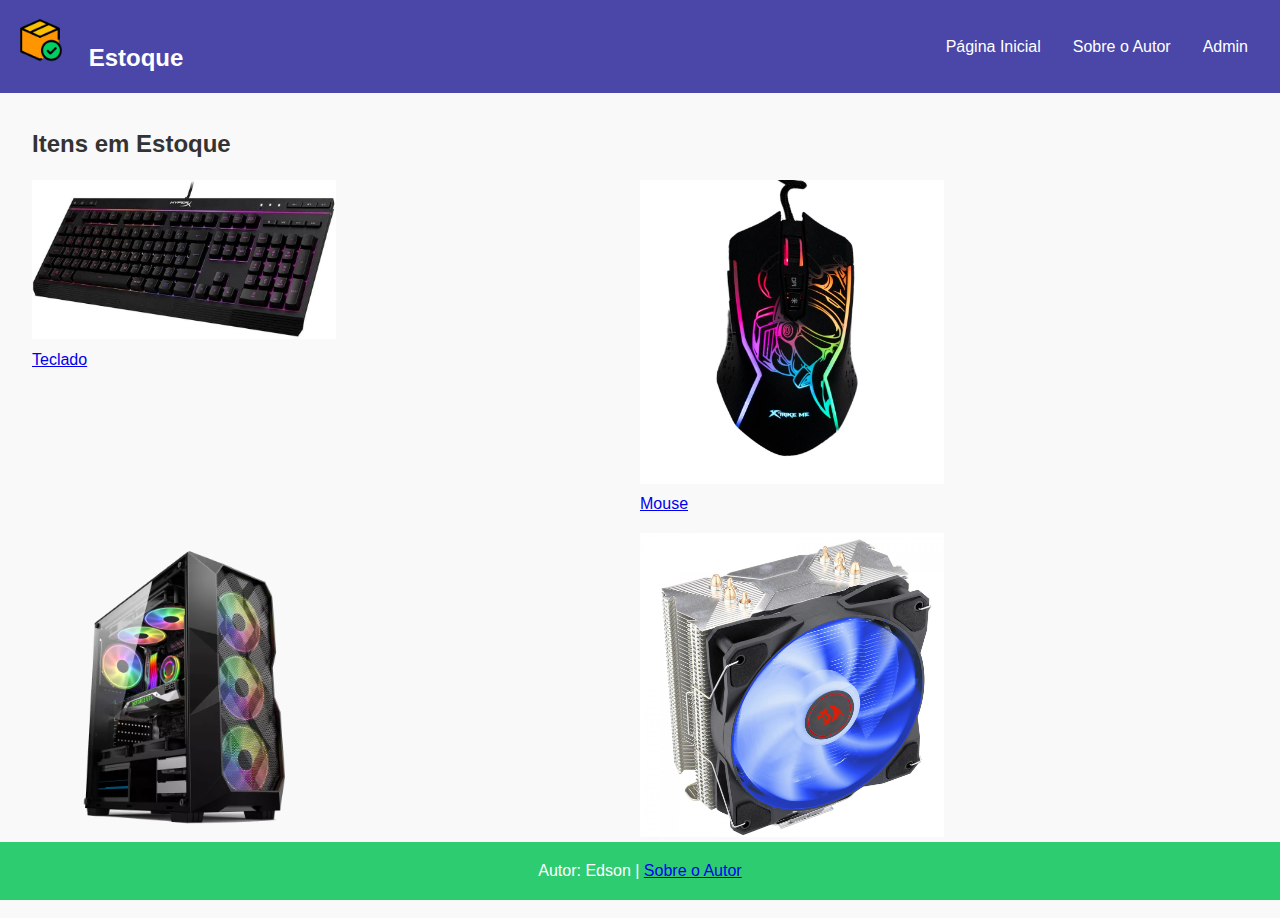
<file: index.html>
<!DOCTYPE html>
<html lang="pt-BR">
<head>
    <meta charset="UTF-8">
    <meta name="viewport" content="width=device-width, initial-scale=1.0">
    <title>Página Inicial - Estoque</title>
    <link rel="shortcut icon" type="logo.png" href="logo.png"/>
    <link rel="stylesheet" href="styles.css">
</head>
<body>
    <header>
        <div class="logo">
           <h1><img src="logo.png" alt="Logo do Site"> 
           Estoque</h1>
        </div>
        <nav>
            <input type="checkbox" id="menu-toggle-checkbox" hidden>
            <label for="menu-toggle-checkbox" id="menu-toggle">☰</label>
            <ul>
                <li><a href="index.html">Página Inicial</a></li>
                <li><a href="sobre.html">Sobre o Autor</a></li>
                <li><a href="login.html">Admin</a></li>
            </ul>
            <label for="menu-toggle-checkbox" id="menu-close">✖</label>
        </nav>
    </header>
    <main>
        <section>
            <h2>Itens em Estoque</h2>
            
            <ul>
                <!-- Lista de itens em estoque -->
                <div><a href="detalhes.html?id=1">
                    <img src="item1.jpg" alt="item1">
                    <p>Teclado</p>
                </a>
            </div>
            <div> <a href="detalhes.html?id=2">
                    <img src="item2.jpg" alt="item2">
                    <p>Mouse</p>
                </a>
            </div>
            <div> <a href="detalhes.html?id=3">
                    <img src="item3.jpg" alt="item3">
                    <p>Gabinete</p>
                </a> </div>
                <div> <a href="detalhes.html?id=3">
                    <img src="item4.jpg" alt="item4">
                    <p>Cooler</p>
                </a>
            </div>
            
                <!-- Adicione mais itens conforme necessário -->
            </ul>
        </section>
    </main>
    <footer>
        <p>Autor: Edson | <a href="sobre.html">Sobre o Autor</a></p>
    </footer>
</body>
</html>
</file>
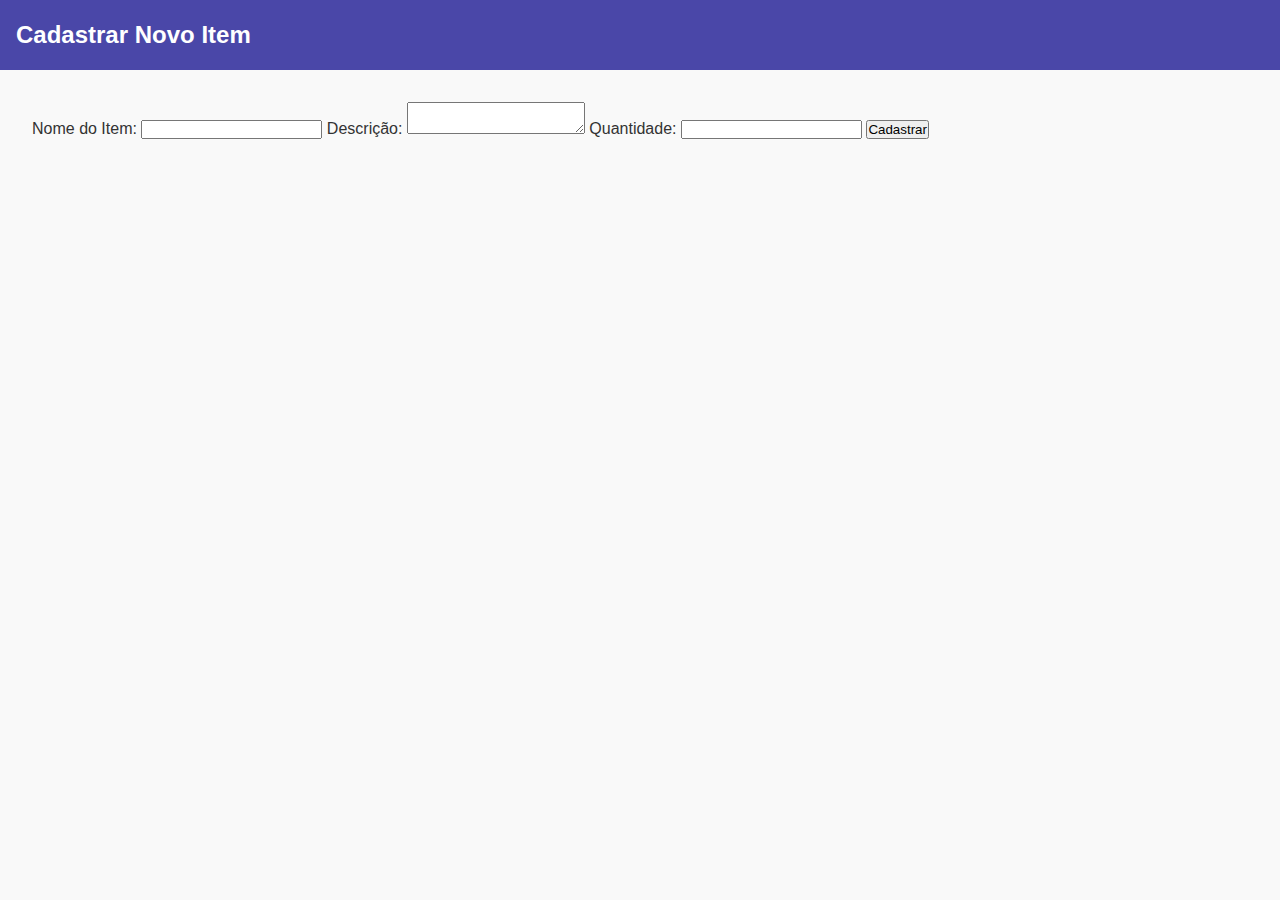
<file: cadastro.html>
<!DOCTYPE html>
<html lang="pt-BR">
<head>
    <meta charset="UTF-8">
    <meta name="viewport" content="width=device-width, initial-scale=1.0">
    <title>Cadastrar Novo Item - Estoque</title>
    <link rel="stylesheet" href="styles.css">
</head>
<body>
    <header>
        <h1>Cadastrar Novo Item</h1>
    </header>
    <main>
        <section>
            <form action="cadastro.html" method="post">
                <label for="nome">Nome do Item:</label>
                <input type="text" id="nome" name="nome" required>

                <label for="descricao">Descrição:</label>
                <textarea id="descricao" name="descricao" required></textarea>

                <label for="quantidade">Quantidade:</label>
                <input type="number" id="quantidade" name="quantidade" required>

                <button type="submit">Cadastrar</button>
            </form>
        </section>
    </main>
</body>
</html>
</file>
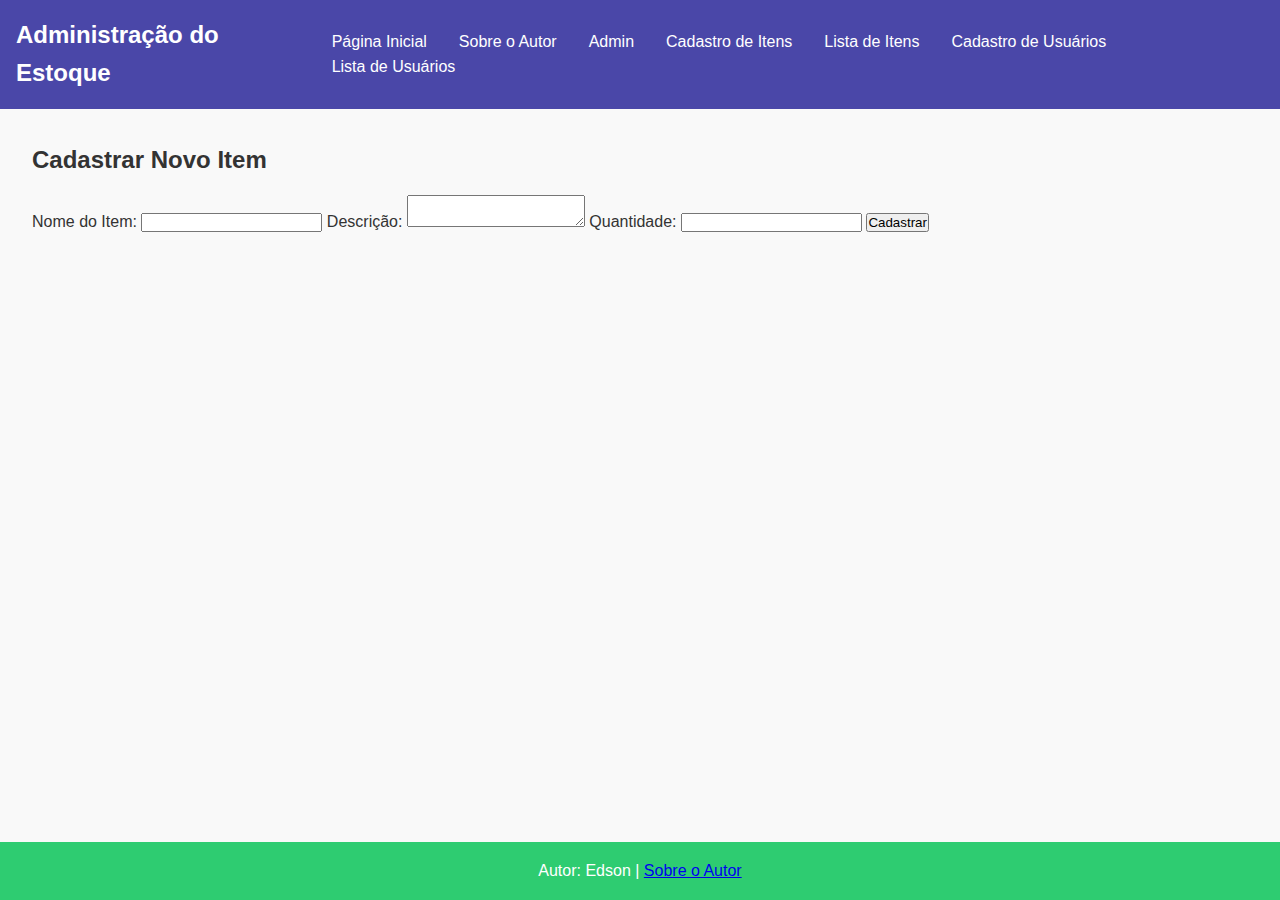
<file: cadastro_objeto.html>
<!DOCTYPE html>
<html lang="pt-BR">
<head>
   <meta charset="UTF-8">
    <meta name="viewport" content="width=device-width, initial-scale=1.0">
    <title>Cadastro de Itens - Administração</title>
    <link rel="shortcut icon" type="logo.png" href="logo.png"/>
    <link rel="stylesheet" href="styles.css"> 
</head>
<body>
    <header>
        <h1>Administração do Estoque</h1>
      <nav>
        <input type="checkbox" id="menu-toggle-checkbox" hidden>
        <label for="menu-toggle-checkbox" id="menu-toggle">☰</label>
        <ul>
            <li><a href="index.html">Página Inicial</a></li>
            <li><a href="sobre.html">Sobre o Autor</a></li>
            <li><a href="login.html">Admin</a></li>
            <li><a href="cadastro_objeto.html">Cadastro de Itens</a></li>
            <li><a href="lista_objetos.html">Lista de Itens</a></li>
            <li><a href="cadastro_usuario.html">Cadastro de Usuários</a></li>
            <li><a href="lista_usuarios.html">Lista de Usuários</a></li>
        </ul>
        <label for="menu-toggle-checkbox" id="menu-close">✖</label>
    </nav>  
    </header>
        
    <main>
        <section>
            <h2>Cadastrar Novo Item</h2>
            <form action="cadastro_objeto.html" method="post">
                <label for="nome">Nome do Item:</label>
                <input type="text" id="nome" name="nome" required>
                
                <label for="descricao">Descrição:</label>
                <textarea id="descricao" name="descricao" required></textarea>
                
                <label for="quantidade">Quantidade:</label>
                <input type="number" id="quantidade" name="quantidade" required>
                
                <button type="submit">Cadastrar</button>
            </form>
        </section>
    </main>
    <footer>
        <p>Autor: Edson | <a href="sobre.html">Sobre o Autor</a></p>
    </footer>
</body>
</html>
</file>
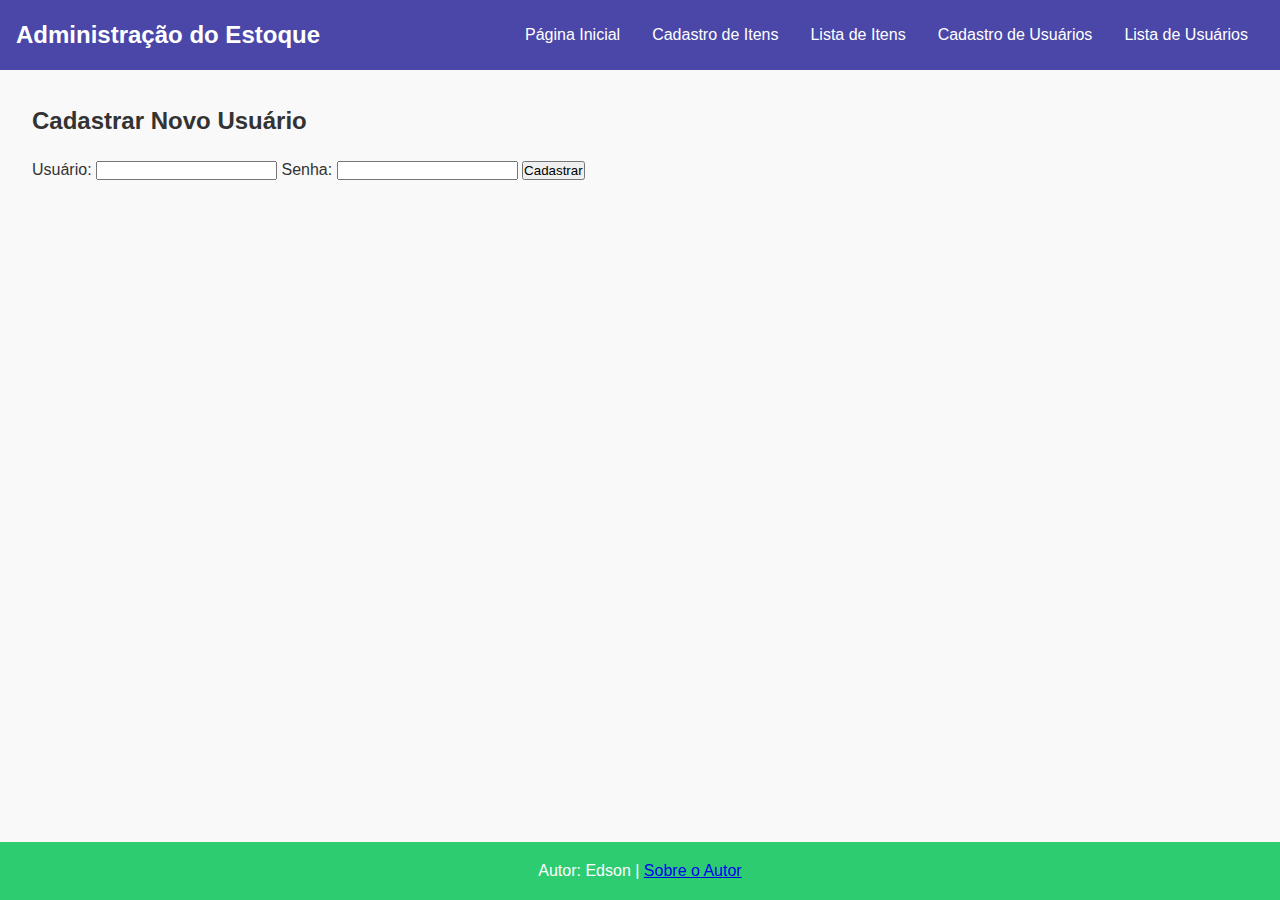
<file: cadastro_usuario.html>
<!DOCTYPE html>
<html lang="pt-BR">
<head>
    <meta charset="UTF-8">
    <meta name="viewport" content="width=device-width, initial-scale=1.0">
    <title>Cadastro de Usuários - Administração</title>
    <link rel="shortcut icon" type="logo.png" href="logo.png"/>
    <link rel="stylesheet" href="styles.css">
</head>
<body>
    <header>
        <h1>Administração do Estoque</h1>
    
    <nav>
        <input type="checkbox" id="menu-toggle-checkbox" hidden>
        <label for="menu-toggle-checkbox" id="menu-toggle">☰</label>
        <ul>
            <li><a href="index.html">Página Inicial</a></li>
            <li><a href="cadastro_objeto.html">Cadastro de Itens</a></li>
            <li><a href="lista_objetos.html">Lista de Itens</a></li>
            <li><a href="cadastro_usuario.html">Cadastro de Usuários</a></li>
            <li><a href="lista_usuarios.html">Lista de Usuários</a></li>
        </ul>
        <label for="menu-toggle-checkbox" id="menu-close">✖</label>
    </nav>
     </header>
    <main>
        <section>
            <h2>Cadastrar Novo Usuário</h2>
            <form action="cadastro_usuario.html" method="post">
                <label for="usuario">Usuário:</label>
                <input type="text" id="usuario" name="usuario" required>
                
                <label for="senha">Senha:</label>
                <input type="password" id="senha" name="senha" required>
                
                <button type="submit">Cadastrar</button>
            </form>
        </section>
    </main>
    <footer>
        <p>Autor: Edson | <a href="sobre.html">Sobre o Autor</a></p>
    </footer>
</body>
</html>
</file>
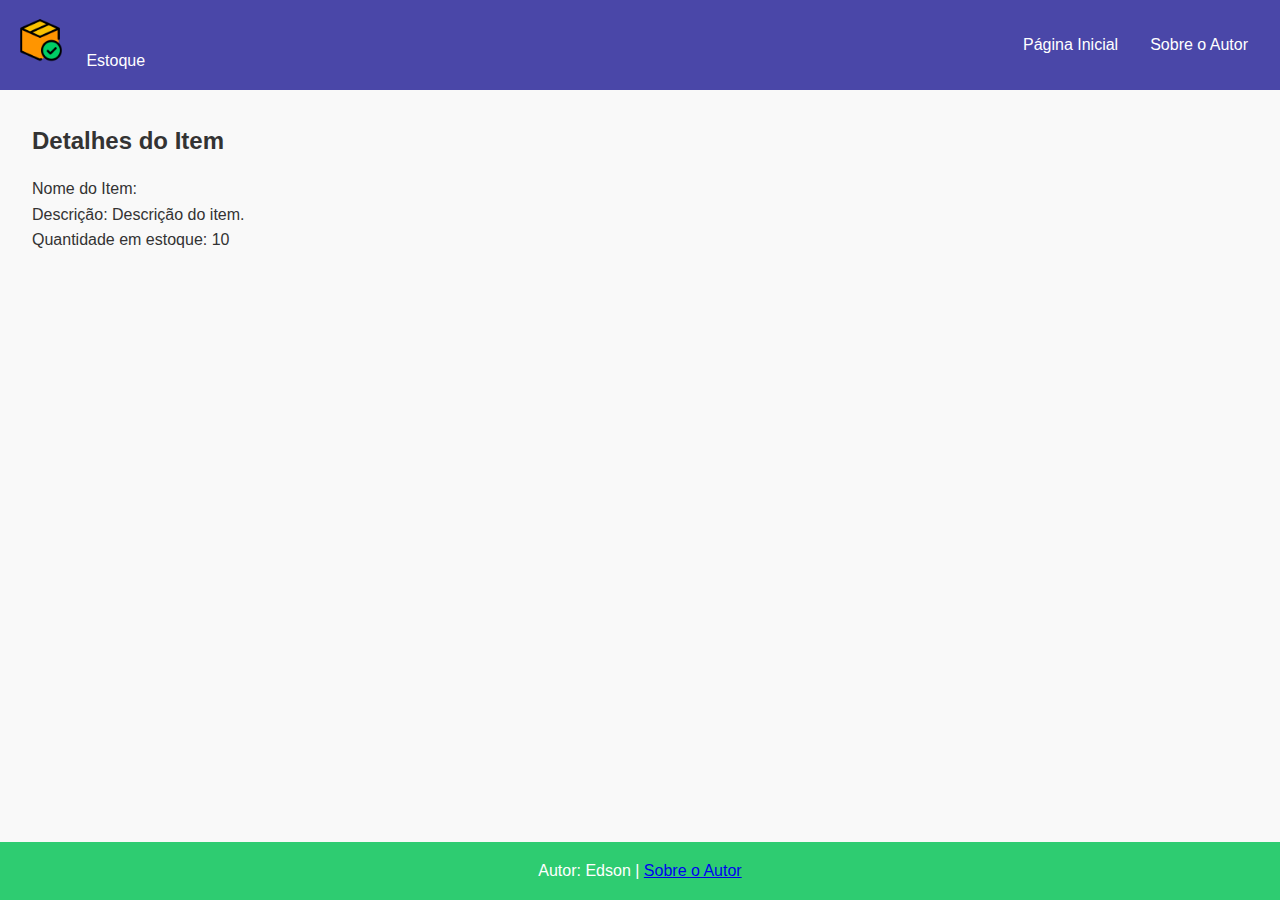
<file: detalhes.html>
<!DOCTYPE html>
<html lang="pt-BR">
<head>
    <meta charset="UTF-8">
    <meta name="viewport" content="width=device-width, initial-scale=1.0">
    <title>Detalhes do Item - Estoque</title>
    <link rel="stylesheet" href="styles.css">
</head>
<body>
    <header>
        <div class="logo">
           <h1></h1> <img src="logo.png" alt="Logo do Site">
            Estoque</h1>
        </div>
        <nav>
            <input type="checkbox" id="menu-toggle-checkbox" hidden>
            <label for="menu-toggle-checkbox" id="menu-toggle">☰</label>
            <ul>
                <li><a href="index.html">Página Inicial</a></li>
                <li><a href="sobre.html">Sobre o Autor</a></li>
            </ul>
            <label for="menu-toggle-checkbox" id="menu-close">✖</label>
        </nav>
    </header>
    <main>
        <section>
            <h2>Detalhes do Item</h2>
            <p>Nome do Item: </p>
            <p>Descrição: Descrição do item.</p>
            <p>Quantidade em estoque: 10</p>
            <!-- Adicione mais detalhes conforme necessário -->
        </section>
    </main>
    <footer>
        <p>Autor: Edson | <a href="sobre.html">Sobre o Autor</a></p>
    </footer>
</body>
</html>
</file>
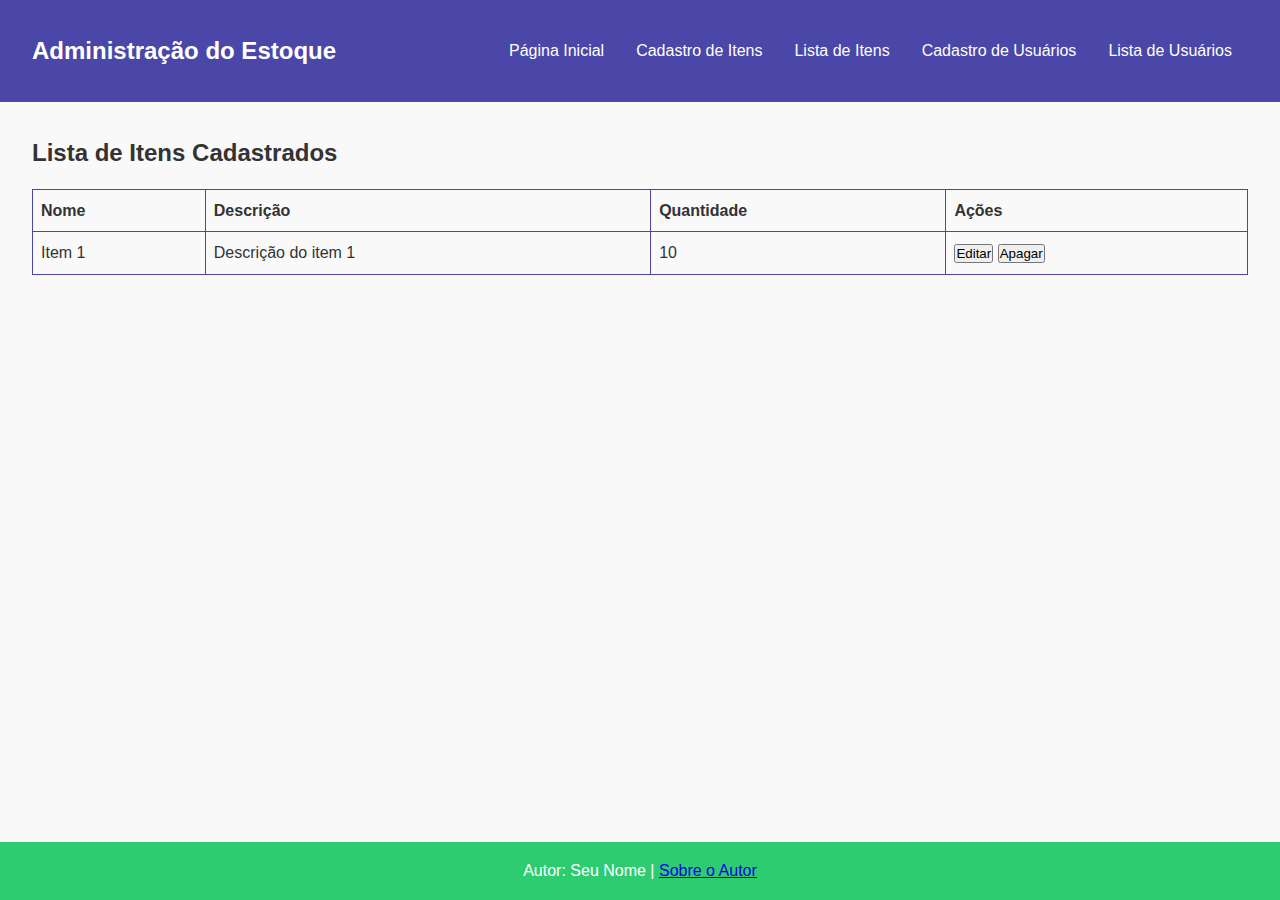
<file: lista_objetos.html>
<!DOCTYPE html>
<html lang="pt-BR">
<head>
    <meta charset="UTF-8">
    <meta name="viewport" content="width=device-width, initial-scale=1.0">
    <title>Lista de Itens - Administração</title>
    <link rel="stylesheet" href="styles.css">
</head>
<body>
    <header>
    <header>
        <h1>Administração do Estoque</h1>
    </header>
    <header>
        <nav>
        <input type="checkbox" id="menu-toggle-checkbox" hidden>
        <label for="menu-toggle-checkbox" id="menu-toggle">☰</label>
        <ul>
    
            <li><a href="index.html">Página Inicial</a></li>
            <li><a href="cadastro_objeto.html">Cadastro de Itens</a></li>
            <li><a href="lista_objetos.html">Lista de Itens</a></li>
            <li><a href="cadastro_usuario.html">Cadastro de Usuários</a></li>
            <li><a href="lista_usuarios.html">Lista de Usuários</a></li>
        </ul>
        <label for="menu-toggle-checkbox" id="menu-close">✖</label>
    </nav>
    </header>
    
</header>
 
    <main>
        <section>
            <h2>Lista de Itens Cadastrados</h2>
            <table>
                <thead>
                    <tr>
                        <th>Nome</th>
                        <th>Descrição</th>
                        <th>Quantidade</th>
                        <th>Ações</th>
                    </tr>
                </thead>
                <tbody>
                    <tr>
                        <td>Item 1</td>
                        <td>Descrição do item 1</td>
                        <td>10</td>
                        <td>
                            <button>Editar</button>
                            <button>Apagar</button>
                        </td>
                    </tr>
                    <!-- Adicione mais linhas conforme necessário -->
                </tbody>
            </table>
        </section>
    </main>
    <footer>
        <p>Autor: Seu Nome | <a href="sobre.html">Sobre o Autor</a></p>
    </footer>
</body>
</html>
</file>
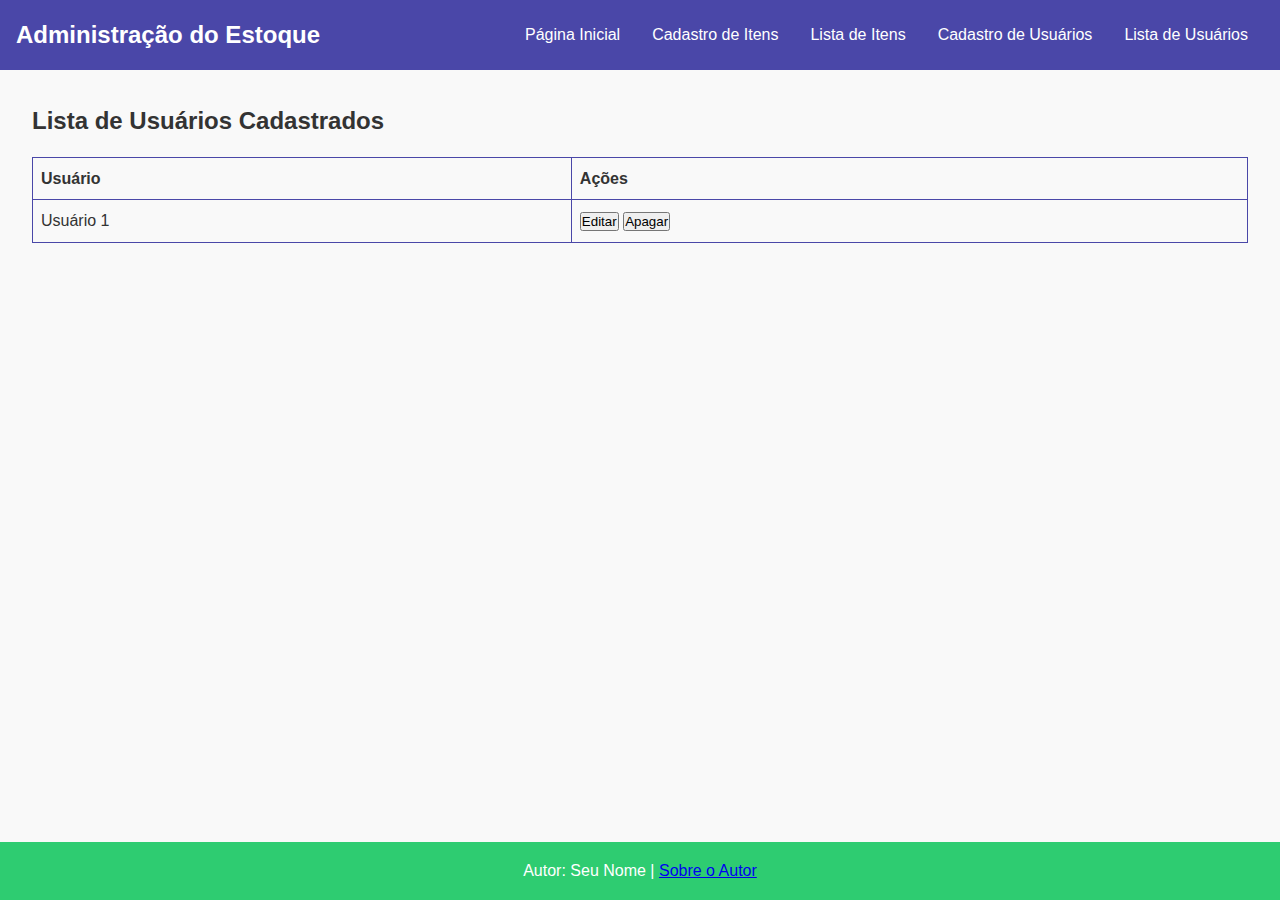
<file: lista_usuarios.html>
<!DOCTYPE html>
<html lang="pt-BR">
<head>
    <meta charset="UTF-8">
    <meta name="viewport" content="width=device-width, initial-scale=1.0">
    <title>Lista de Usuários - Administração</title>
    <link rel="shortcut icon" type="logo.png" href="logo.png"/>
    <link rel="stylesheet" href="styles.css">
</head>
<body>
    <header>
        <h1>Administração do Estoque</h1>
    
    <nav>
        <input type="checkbox" id="menu-toggle-checkbox" hidden>
        <label for="menu-toggle-checkbox" id="menu-toggle">☰</label>
        <ul>
            <li><a href="index.html">Página Inicial</a></li>
            <li><a href="cadastro_objeto.html">Cadastro de Itens</a></li>
            <li><a href="lista_objetos.html">Lista de Itens</a></li>
            <li><a href="cadastro_usuario.html">Cadastro de Usuários</a></li>
            <li><a href="lista_usuarios.html">Lista de Usuários</a></li>
        </ul>
        <label for="menu-toggle-checkbox" id="menu-close">✖</label>
     </header>   
    </nav>
    <main>
        <section>
            <h2>Lista de Usuários Cadastrados</h2>
            <table>
                <thead>
                    <tr>
                        <th>Usuário</th>
                        <th>Ações</th>
                    </tr>
                </thead>
                <tbody>
                    <tr>
                        <td>Usuário 1</td>
                        <td>
                            <button>Editar</button>
                            <button>Apagar</button>
                        </td>
                    </tr>
                    <!-- Adicione mais linhas conforme necessário -->
                </tbody>
            </table>
        </section>
    </main>
    <footer>
        <p>Autor: Seu Nome | <a href="sobre.html">Sobre o Autor</a></p>
    </footer>
</body>
</html>
</file>
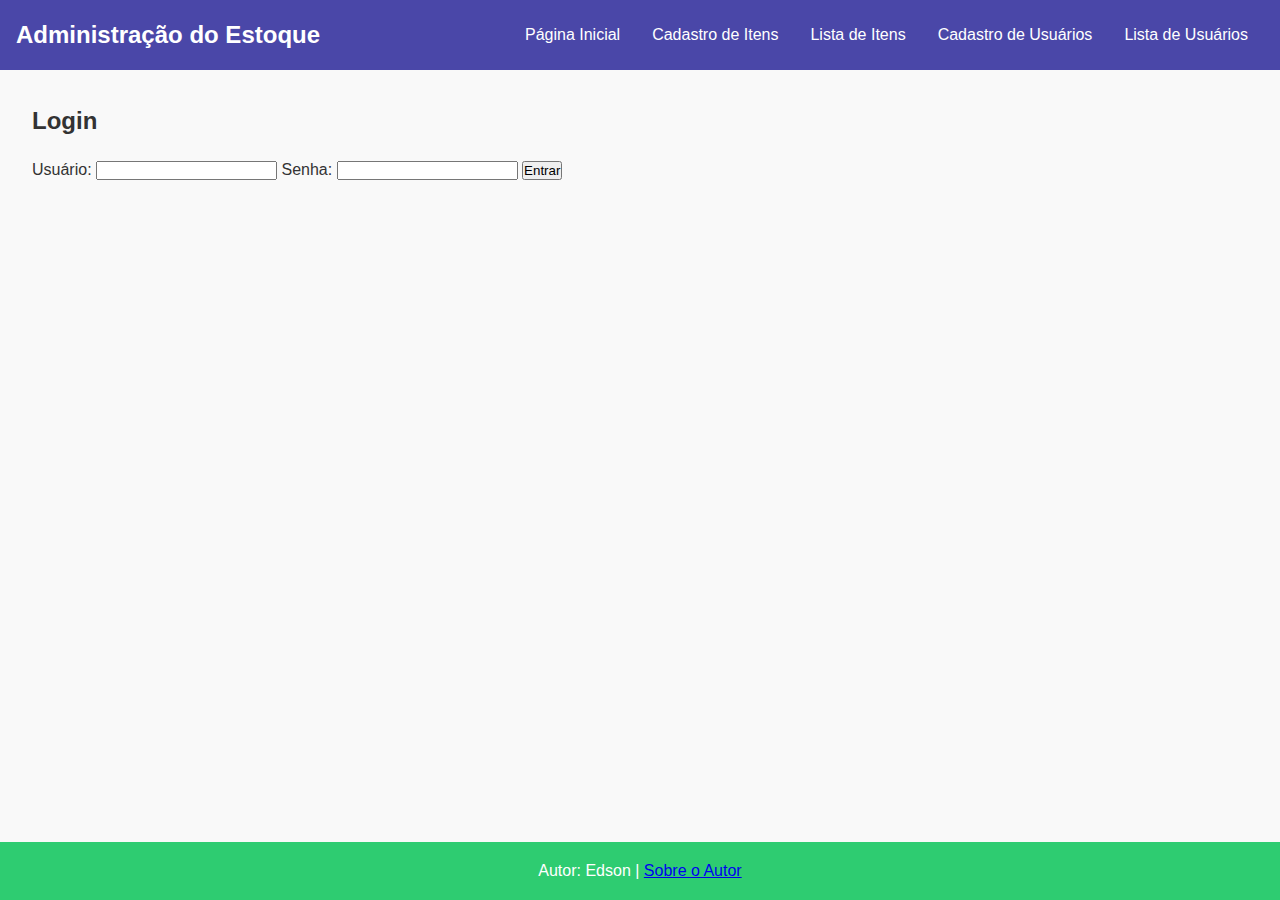
<file: login.html>
<!DOCTYPE html>
<html lang="pt-BR">
<head>
    <meta charset="UTF-8">
    <meta name="viewport" content="width=device-width, initial-scale=1.0">
    <title>Login - Administração</title>
    <link rel="shortcut icon" type="logo.png" href="logo.png"/>
    <link rel="stylesheet" href="styles.css">
</head>
<body>
    <header>
        <h1>Administração do Estoque</h1>
   
        <nav>
        <input type="checkbox" id="menu-toggle-checkbox" hidden>
        <label for="menu-toggle-checkbox" id="menu-toggle">☰</label>
        <ul>
    
            <li><a href="index.html">Página Inicial</a></li>
            <li><a href="cadastro_objeto.html">Cadastro de Itens</a></li>
            <li><a href="lista_objetos.html">Lista de Itens</a></li>
            <li><a href="cadastro_usuario.html">Cadastro de Usuários</a></li>
            <li><a href="lista_usuarios.html">Lista de Usuários</a></li>
        </ul>
        <label for="menu-toggle-checkbox" id="menu-close">✖</label>
         </nav>
    </header>
    <main>
        <section>
            <h2>Login</h2>
            <form action="login.html" method="post">
                <label for="usuario">Usuário:</label>
                <input type="text" id="usuario" name="usuario" required>
                
                <label for="senha">Senha:</label>
                <input type="password" id="senha" name="senha" required>
                
                <button type="submit">Entrar</button>
            </form>
        </section>
    </main>
    <footer>
        <p>Autor: Edson | <a href="sobre.html">Sobre o Autor</a></p>
    </footer>
</body>
</html>
</file>
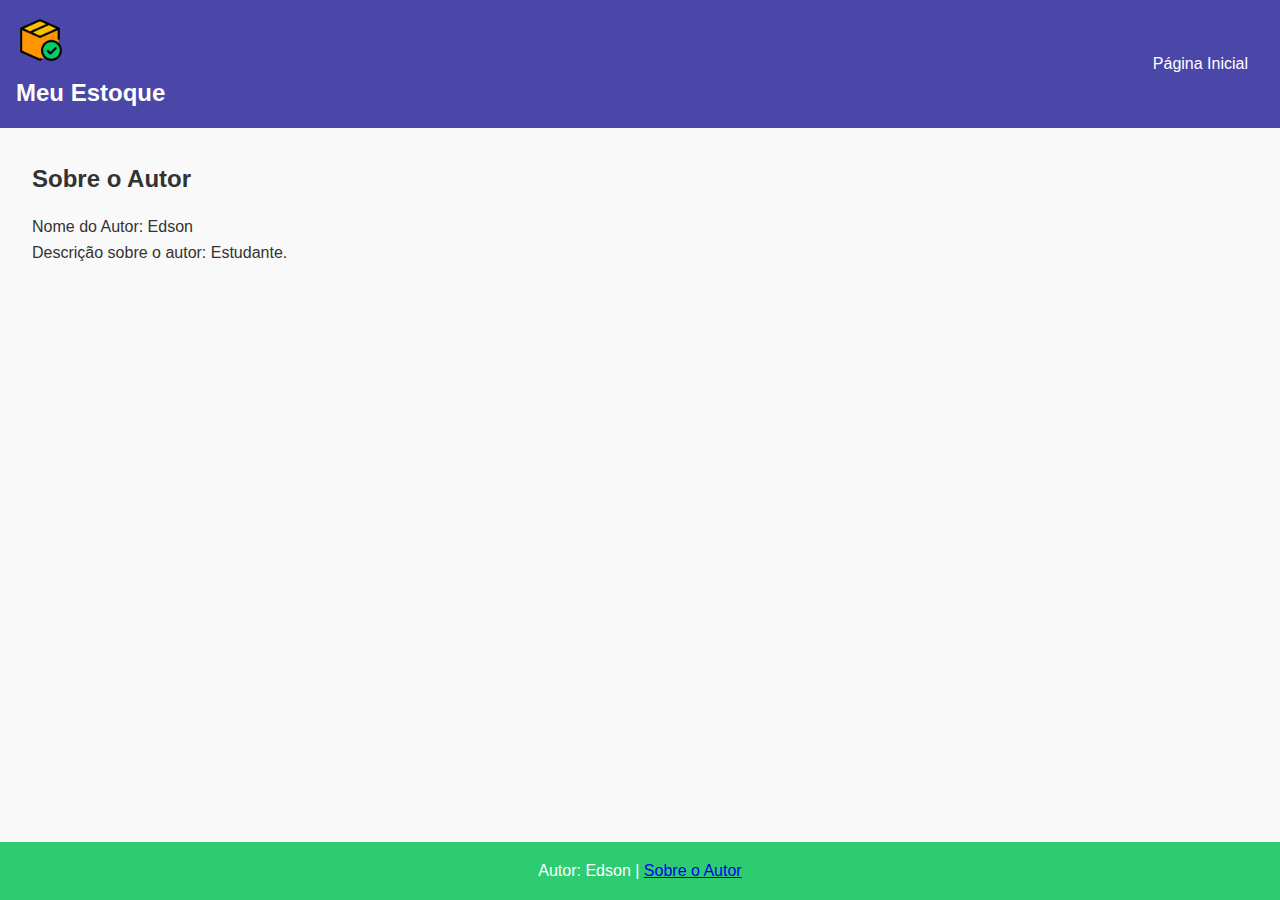
<file: sobre.html>
<!DOCTYPE html>
<html lang="pt-BR">
<head>
    <meta charset="UTF-8">
    <meta name="viewport" content="width=device-width, initial-scale=1.0">
    <title>Sobre o Autor - Estoque</title>
    <link rel="stylesheet" href="styles.css">
</head>
<body>
    <header>
        <div class="logo">
            <img src="logo.png" alt="Logo do Site">
            <h1>Meu Estoque</h1>
        </div>
        <nav>
            <ul>
                <li><a href="index.html">Página Inicial</a></li>
            </ul>
        </nav>
    </header>
    <main>
        <section>
            <h2>Sobre o Autor</h2>
            <p>Nome do Autor: Edson</p>
            <p>Descrição sobre o autor: Estudante.</p>
        </section>
    </main>
    <footer>
        <p>Autor: Edson | <a href="sobre.html">Sobre o Autor</a></p>
    </footer>
</body>
</html>
</file>
<file: styles.css>
/* Definindo variáveis de cores e tipografia */
:root {
    --primary-color: #4a47a8;
    --secondary-color: #2ecc71;
    --text-color: #333;
    --background-color: #f9f9f9;
    --font-family: 'Arial', sans-serif;
}

/* Reset básico */
* {
    margin: 0;
    padding: 0;
    box-sizing: border-box;
}

/* Estilo geral */
body {
    font-family: var(--font-family);
    color: var(--text-color);
    background-color: var(--background-color);
    line-height: 1.6;
}

/* Cabeçalho */
header {
    background-color: var(--primary-color);
    color: #fff;
    padding: 1rem;
    display: flex;
    justify-content: space-between;
    align-items: center;
}

header .logo img {
    width: 50px;
    height: auto;
    margin-right: 1rem;
}

header h1 {
    font-size: 1.5rem;
}

/* Menu de navegação */
nav ul {
    list-style: none;
    display: flex;
}

nav ul li {
    margin: 0 1rem;
}

nav ul li a {
    color: #fff;
    text-decoration: none;
}

/* Botões para abrir e fechar menu */
#menu-toggle, #menu-close {
    display: none;
    font-size: 1.5rem;
    color: #fff;
    background: none;
    border: none;
    cursor: pointer;
}

/* Rodapé */
footer {
    background-color: var(--secondary-color);
    color: #fff;
    text-align: center;
    padding: 1rem;
    position: fixed;
    bottom: 0;
    width: 100%;
}

/* Seção principal */
main {
    padding: 2rem;
}

h2 {
    margin-bottom: 1rem;
}

/* Tabela */
table {
    width: 100%;
    border-collapse: collapse;
    margin-bottom: 2rem;
}

table, th, td {
    border: 1px solid var(--primary-color);
}

th, td {
    padding: 0.5rem;
    text-align: left;
}

/* Exibição responsiva da coleção de itens */
ul {
    display: flex;
    flex-wrap: wrap;
    /*justify-content: space-around;*/
}

ul div {
    flex: 1 1 calc(50% - 1rem);
    margin-bottom: 1rem;
}


ul div img {
    max-width: 50%;
    height: auto;
}

/* Garantindo que o conteúdo seja lido sem rolagem horizontal */
body {
    overflow-x: hidden;
}

/* Escondendo menu e mostrando botões no mobile */
@media (max-width: 768px) {
    nav ul {
        display: none;
        flex-direction: column;
    }

    #menu-toggle {
        display: block;
    }

    #menu-close {
        display: none;
    }

    #menu-toggle-checkbox:checked + #menu-toggle {
        display: none;
    }

    #menu-toggle-checkbox:checked + #menu-toggle + ul {
        display: flex;
    }

    #menu-toggle-checkbox:checked + #menu-toggle + ul + #menu-close {
        display: block;
    }
}

/* Escondendo menu de navegação no layout de impressão */
@media print {
    nav {
        display: none;
    }
}
</file>
